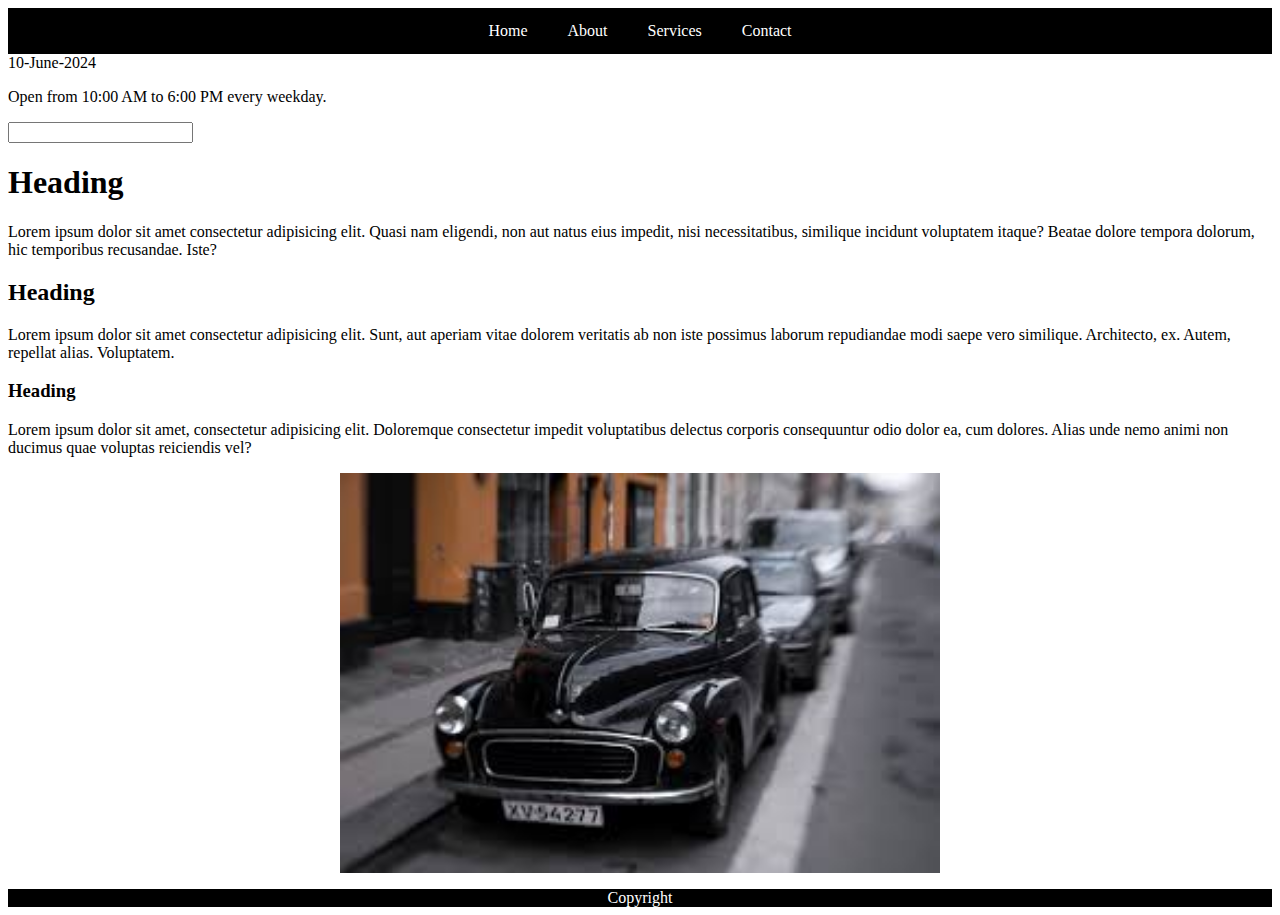
<file: index.html>
<!DOCTYPE html>
<html lang="en">
<head>
    <meta charset="UTF-8">
    <meta name="viewport" content="width=device-width, initial-scale=1.0">
    <title>Document</title>
    <link rel="stylesheet" href="stylec.css">
</head>

<body>
   <nav class="navbar"><!--we'll use a unorded list inside a nav tag-->
    <ul class="nav-list">
        <li class="nav-item"><a href="index.html" class="nav-link">Home</a></li><!--a ref: how to embed links-->
        <li class="nav-item"><a href="about.html" class="nav-link">About</a></li><!-- you have to write between the >< ancor tags to work-->
        <li class="nav-item"><a href="services.html" class="nav-link">Services</a></li>
        <li class="nav-item"><a href="contact.html" class="nav-link">Contact</a></li>
    </ul>
   </nav>

<!--Main Section-->
<main>
    <time datetime="">10-June-2024</time>
    <p>Open from <time>10:00 AM</time> to <time>6:00 PM</time> every weekday.</p>
    <input id="emailAddress" type="email" multiple>

    <h1>Heading</h1>
    <p>Lorem ipsum dolor sit amet consectetur adipisicing elit. Quasi nam eligendi, non aut natus eius impedit, nisi necessitatibus, similique incidunt voluptatem itaque? Beatae dolore tempora dolorum, hic temporibus recusandae. Iste?</p>

    <h2>Heading</h2>
    <p>Lorem ipsum dolor sit amet consectetur adipisicing elit. Sunt, aut aperiam vitae dolorem veritatis ab non iste possimus laborum repudiandae modi saepe vero similique. Architecto, ex. Autem, repellat alias. Voluptatem.</p>

    <h3>Heading</h3>
    <p>Lorem ipsum dolor sit amet, consectetur adipisicing elit. Doloremque consectetur impedit voluptatibus delectus corporis consequuntur odio dolor ea, cum dolores. Alias unde nemo animi non ducimus quae voluptas reiciendis vel?</p>

    <figure>
        <figcaption>
            <img src="images.jpeg" alt="Car">

        </figcaption>
    </figure>





   
</main>

<footer class="footer">
    <span>Copyright</span>
</footer>

</body>
</html>
</file>
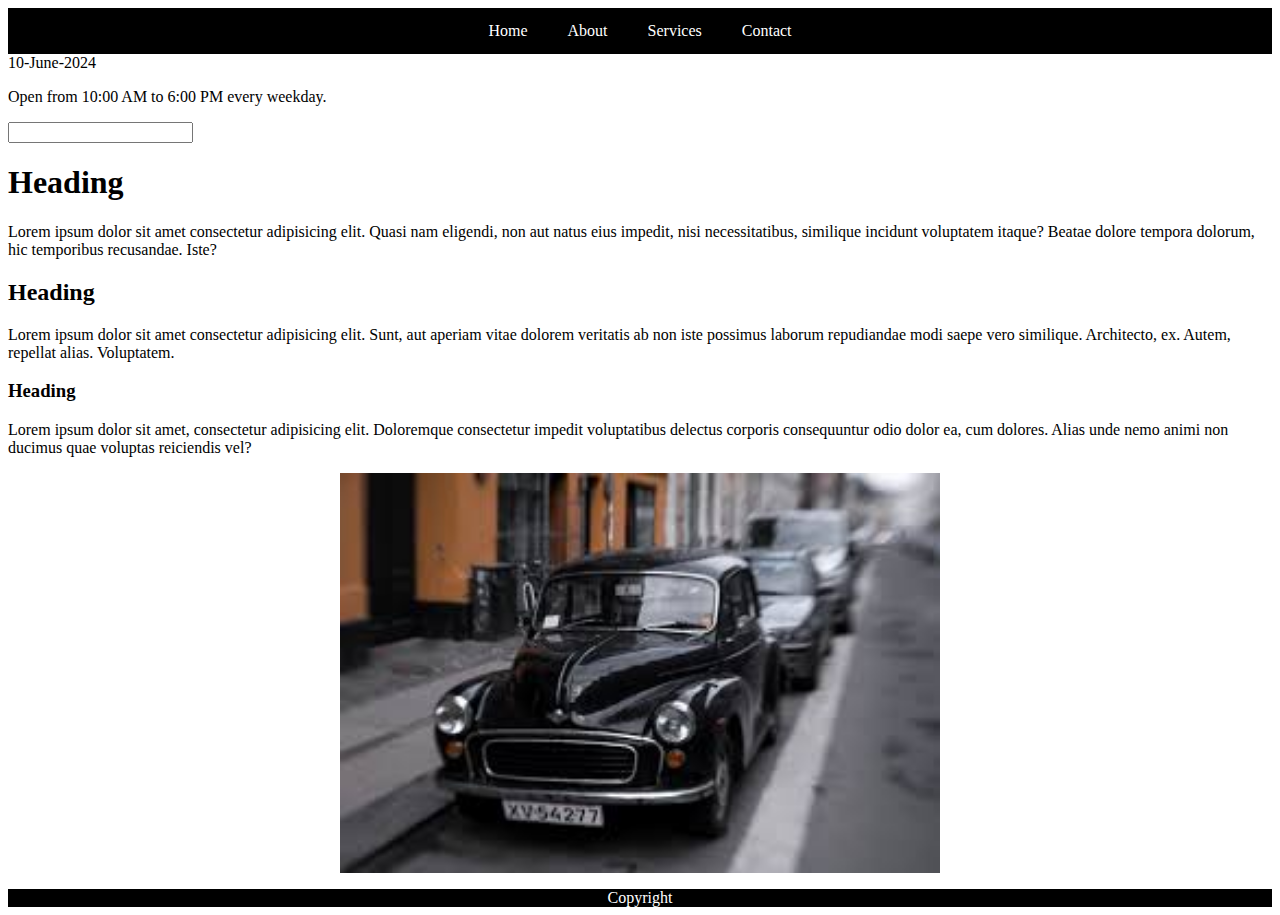
<file: about.html>
<!DOCTYPE html>
<html lang="en">
<head>
    <meta charset="UTF-8">
    <meta name="viewport" content="width=device-width, initial-scale=1.0">
    <title>Document</title>
    <link rel="stylesheet" href="stylec.css">
</head>

<body>
   <nav class="navbar"><!--we'll use a unorded list inside a nav tag-->
    <ul class="nav-list">
        <li class="nav-item"><a href="index.html" class="nav-link">Home</a></li><!--a ref: how to embed links-->
        <li class="nav-item"><a href="about.html" class="nav-link">About</a></li><!-- you have to write between the >< ancor tags to work-->
        <li class="nav-item"><a href="services.html" class="nav-link">Services</a></li>
        <li class="nav-item"><a href="contact.html" class="nav-link">Contact</a></li>
    </ul>
   </nav>
    
   <!--Main Section-->
<main>
    <time datetime="">10-June-2024</time>
    <p>Open from <time>10:00 AM</time> to <time>6:00 PM</time> every weekday.</p>
    <input id="emailAddress" type="email" multiple>

    <h1>Heading</h1>
    <p>Lorem ipsum dolor sit amet consectetur adipisicing elit. Quasi nam eligendi, non aut natus eius impedit, nisi necessitatibus, similique incidunt voluptatem itaque? Beatae dolore tempora dolorum, hic temporibus recusandae. Iste?</p>

    <h2>Heading</h2>
    <p>Lorem ipsum dolor sit amet consectetur adipisicing elit. Sunt, aut aperiam vitae dolorem veritatis ab non iste possimus laborum repudiandae modi saepe vero similique. Architecto, ex. Autem, repellat alias. Voluptatem.</p>

    <h3>Heading</h3>
    <p>Lorem ipsum dolor sit amet, consectetur adipisicing elit. Doloremque consectetur impedit voluptatibus delectus corporis consequuntur odio dolor ea, cum dolores. Alias unde nemo animi non ducimus quae voluptas reiciendis vel?</p>

    <figure>
        <figcaption>
            <img src="images.jpeg" alt="Car">

        </figcaption>
    </figure>
</main>

<footer class="footer">
    <span>Copyright</span>
</footer>
</body>
</html>
</file>
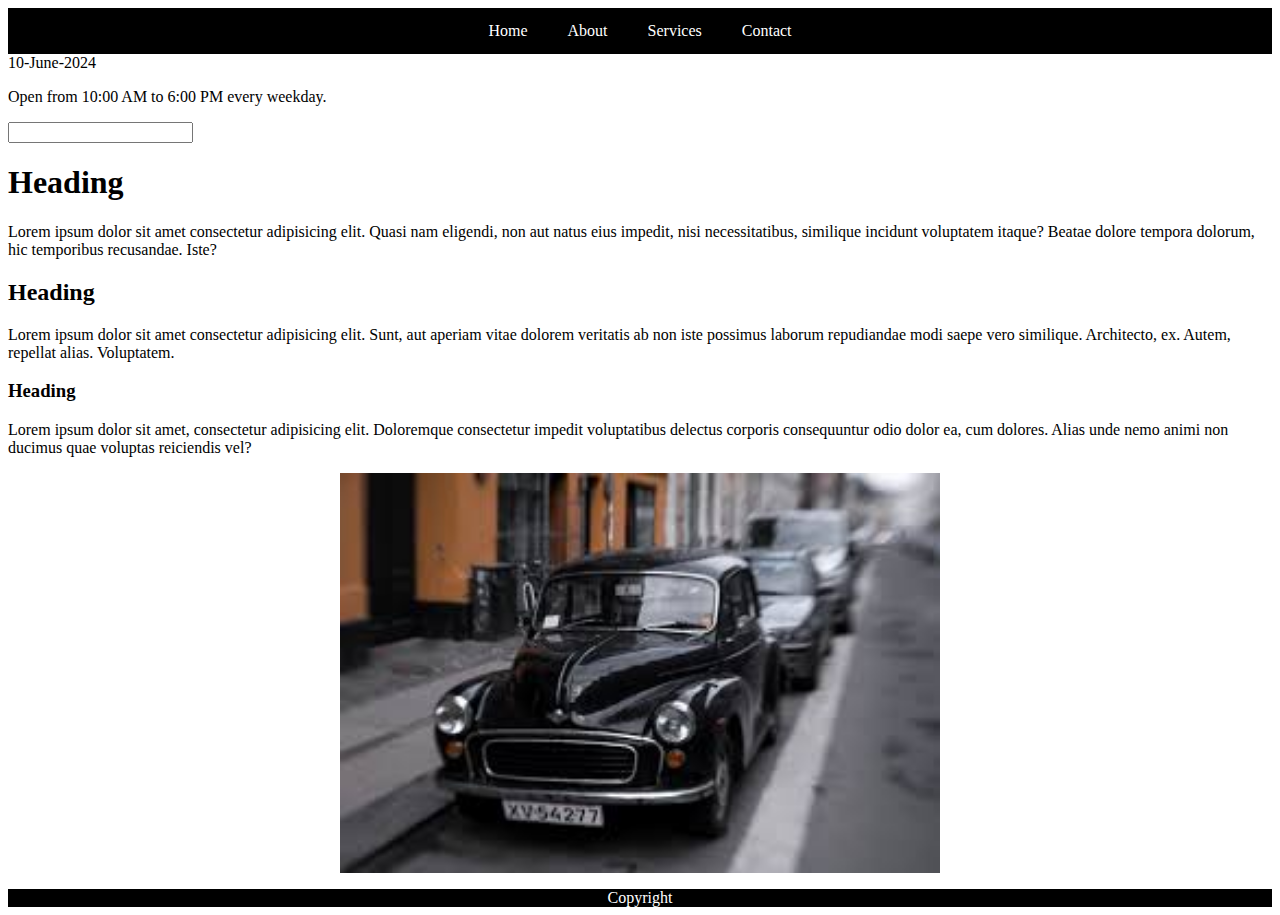
<file: contact.html>
<!DOCTYPE html>
<html lang="en">
<head>
    <meta charset="UTF-8">
    <meta name="viewport" content="width=device-width, initial-scale=1.0">
    <title>Document</title>
    <link rel="stylesheet" href="stylec.css">
</head>

<body>
   <nav class="navbar"><!--we'll use a unorded list inside a nav tag-->
    <ul class="nav-list">
        <li class="nav-item"><a href="index.html" class="nav-link">Home</a></li><!--a ref: how to embed links-->
        <li class="nav-item"><a href="about.html" class="nav-link">About</a></li><!-- you have to write between the >< ancor tags to work-->
        <li class="nav-item"><a href="services.html" class="nav-link">Services</a></li>
        <li class="nav-item"><a href="contact.html" class="nav-link">Contact</a></li>
    </ul>
   </nav>
    
   <!--Main Section-->
<main>
    <time datetime="">10-June-2024</time>
    <p>Open from <time>10:00 AM</time> to <time>6:00 PM</time> every weekday.</p>
    <input id="emailAddress" type="email" multiple>

    <h1>Heading</h1>
    <p>Lorem ipsum dolor sit amet consectetur adipisicing elit. Quasi nam eligendi, non aut natus eius impedit, nisi necessitatibus, similique incidunt voluptatem itaque? Beatae dolore tempora dolorum, hic temporibus recusandae. Iste?</p>

    <h2>Heading</h2>
    <p>Lorem ipsum dolor sit amet consectetur adipisicing elit. Sunt, aut aperiam vitae dolorem veritatis ab non iste possimus laborum repudiandae modi saepe vero similique. Architecto, ex. Autem, repellat alias. Voluptatem.</p>

    <h3>Heading</h3>
    <p>Lorem ipsum dolor sit amet, consectetur adipisicing elit. Doloremque consectetur impedit voluptatibus delectus corporis consequuntur odio dolor ea, cum dolores. Alias unde nemo animi non ducimus quae voluptas reiciendis vel?</p>

    <figure>
        <figcaption>
            <img src="images.jpeg" alt="Car">

        </figcaption>
    </figure>

</main>

<footer class="footer">
    <span>Copyright</span>
</footer>
</body>
</html>
</file>
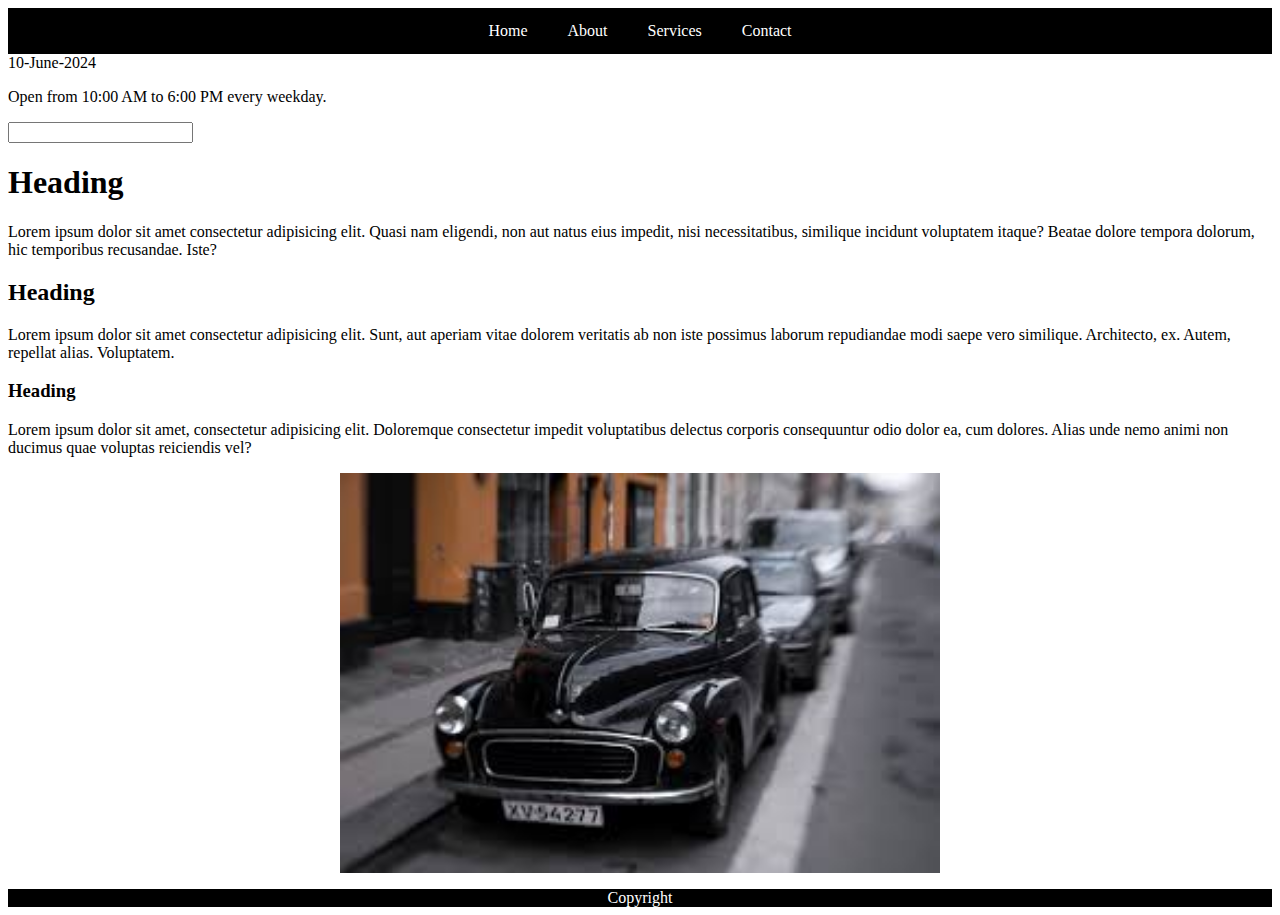
<file: home.html>
<!DOCTYPE html>
<html lang="en">
<head>
    <meta charset="UTF-8">
    <meta name="viewport" content="width=device-width, initial-scale=1.0">
    <title>Document</title>
    <link rel="stylesheet" href="stylec.css">
</head>

<body>
   <nav class="navbar"><!--we'll use a unorded list inside a nav tag-->
    <ul class="nav-list">
        <li class="nav-item"><a href="home.html" class="nav-link">Home</a></li><!--a ref: how to embed links-->
        <li class="nav-item"><a href="about.html" class="nav-link">About</a></li><!-- you have to write between the >< ancor tags to work-->
        <li class="nav-item"><a href="services.html" class="nav-link">Services</a></li>
        <li class="nav-item"><a href="contact.html" class="nav-link">Contact</a></li>
    </ul>
   </nav>

<!--Main Section-->
<main>
    <time datetime="">10-June-2024</time>
    <p>Open from <time>10:00 AM</time> to <time>6:00 PM</time> every weekday.</p>
    <input id="emailAddress" type="email" multiple>

    <h1>Heading</h1>
    <p>Lorem ipsum dolor sit amet consectetur adipisicing elit. Quasi nam eligendi, non aut natus eius impedit, nisi necessitatibus, similique incidunt voluptatem itaque? Beatae dolore tempora dolorum, hic temporibus recusandae. Iste?</p>

    <h2>Heading</h2>
    <p>Lorem ipsum dolor sit amet consectetur adipisicing elit. Sunt, aut aperiam vitae dolorem veritatis ab non iste possimus laborum repudiandae modi saepe vero similique. Architecto, ex. Autem, repellat alias. Voluptatem.</p>

    <h3>Heading</h3>
    <p>Lorem ipsum dolor sit amet, consectetur adipisicing elit. Doloremque consectetur impedit voluptatibus delectus corporis consequuntur odio dolor ea, cum dolores. Alias unde nemo animi non ducimus quae voluptas reiciendis vel?</p>

    <figure>
        <figcaption>
            <img src="images.jpeg" alt="Car">

        </figcaption>
    </figure>





   
</main>

<footer class="footer">
    <span>Copyright</span>
</footer>

</body>
</html>
</file>
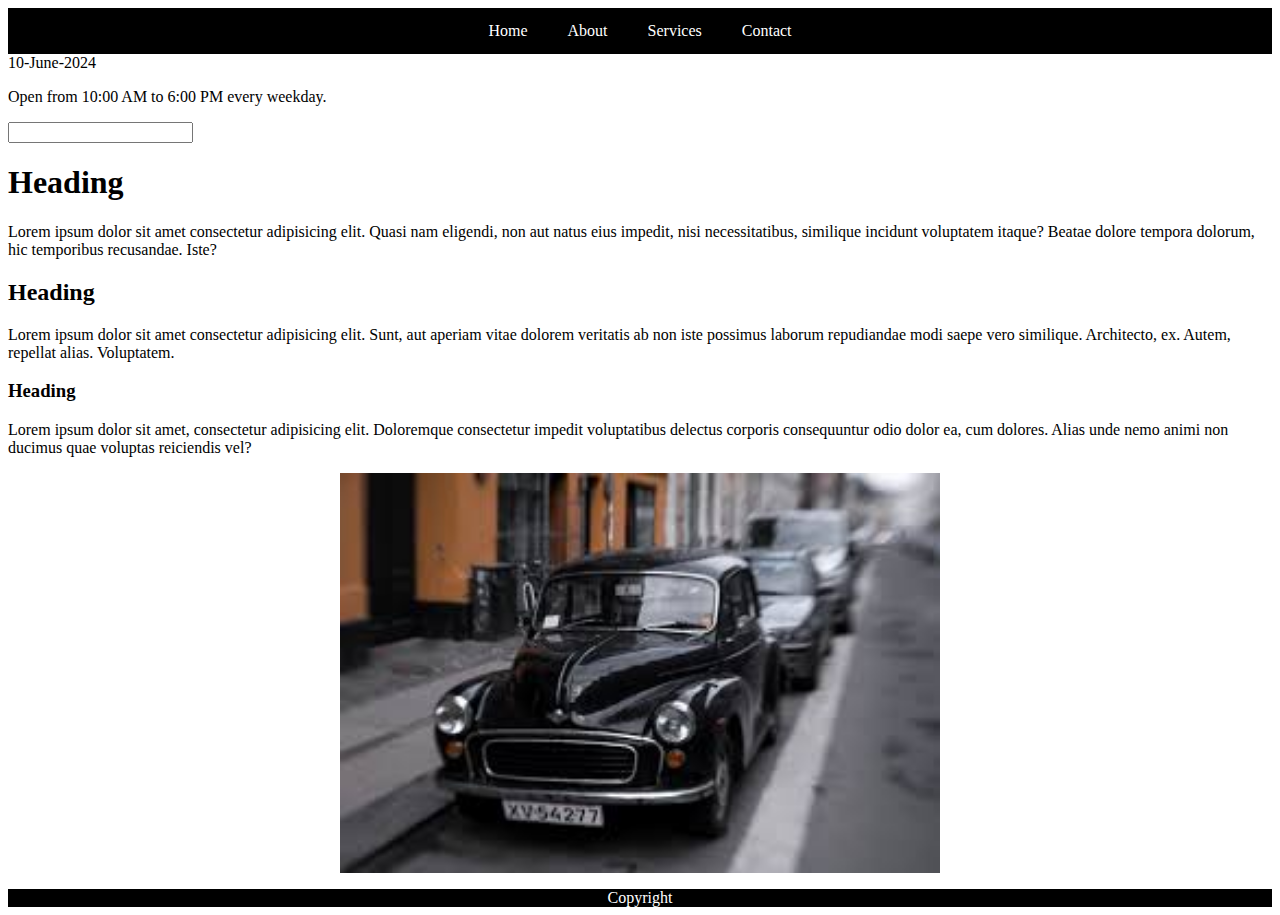
<file: services.html>
<!DOCTYPE html>
<html lang="en">
<head>
    <meta charset="UTF-8">
    <meta name="viewport" content="width=device-width, initial-scale=1.0">
    <title>Document</title>
    <link rel="stylesheet" href="stylec.css">
</head>

<body>
   <nav class="navbar"><!--we'll use a unorded list inside a nav tag-->
    <ul class="nav-list">
        <li class="nav-item"><a href="index.html" class="nav-link">Home</a></li><!--a ref: how to embed links-->
        <li class="nav-item"><a href="about.html" class="nav-link">About</a></li><!-- you have to write between the >< ancor tags to work-->
        <li class="nav-item"><a href="services.html" class="nav-link">Services</a></li>
        <li class="nav-item"><a href="contact.html" class="nav-link">Contact</a></li>
    </ul>
   </nav>
    
   <!--Main Section-->
<main>
    <time datetime="">10-June-2024</time>
    <p>Open from <time>10:00 AM</time> to <time>6:00 PM</time> every weekday.</p>
    <input id="emailAddress" type="email" multiple>

    <h1>Heading</h1>
    <p>Lorem ipsum dolor sit amet consectetur adipisicing elit. Quasi nam eligendi, non aut natus eius impedit, nisi necessitatibus, similique incidunt voluptatem itaque? Beatae dolore tempora dolorum, hic temporibus recusandae. Iste?</p>

    <h2>Heading</h2>
    <p>Lorem ipsum dolor sit amet consectetur adipisicing elit. Sunt, aut aperiam vitae dolorem veritatis ab non iste possimus laborum repudiandae modi saepe vero similique. Architecto, ex. Autem, repellat alias. Voluptatem.</p>

    <h3>Heading</h3>
    <p>Lorem ipsum dolor sit amet, consectetur adipisicing elit. Doloremque consectetur impedit voluptatibus delectus corporis consequuntur odio dolor ea, cum dolores. Alias unde nemo animi non ducimus quae voluptas reiciendis vel?</p>

    <figure>
        <figcaption>
            <img src="images.jpeg" alt="Car">

        </figcaption>
    </figure>
</main>

<footer class="footer">
    <span>Copyright</span>
</footer>

</body>
</html>
</file>
<file: stylec.css>
.navbar{
    background-color: black;
    margin: 0;
}

.nav-list{
    list-style-type: none;
    display: flex;/*display flex converts columns in to rows*/
    margin: 0;
    padding: 0;
    justify-content: center;  
}

 .nav-link{
    color: white;
    text-decoration: none;
    display: block;
}

.nav-item{
    padding: 14px 20px;
    color: white;
    /*padding: 30 px; applies to top, bottom, left and right*/
}

img{
    display: block;
    margin: auto;
    height: 400px;
    width: 600px;


}

.footer{
    background-color: black;
    color: white;
    margin: auto;
    display: flex;
    justify-content: center;
    margin: 0;
}
</file>
